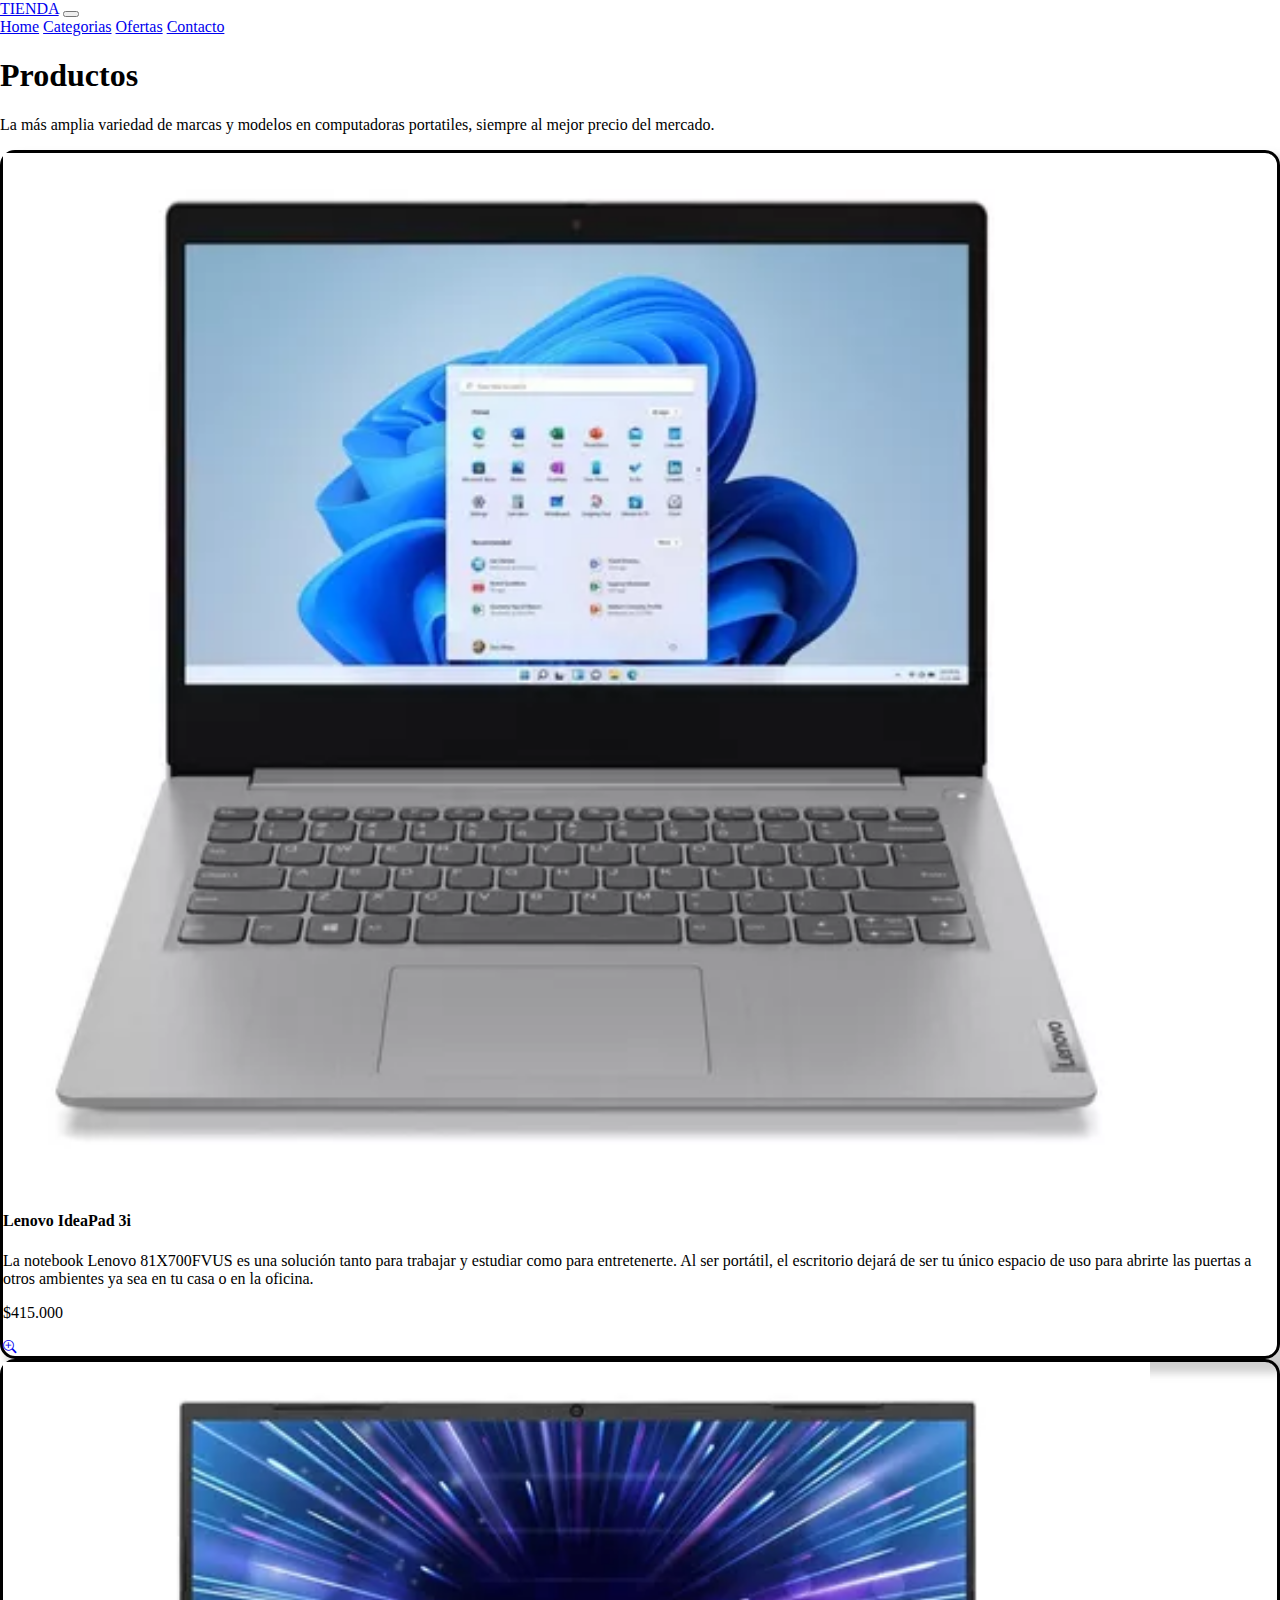
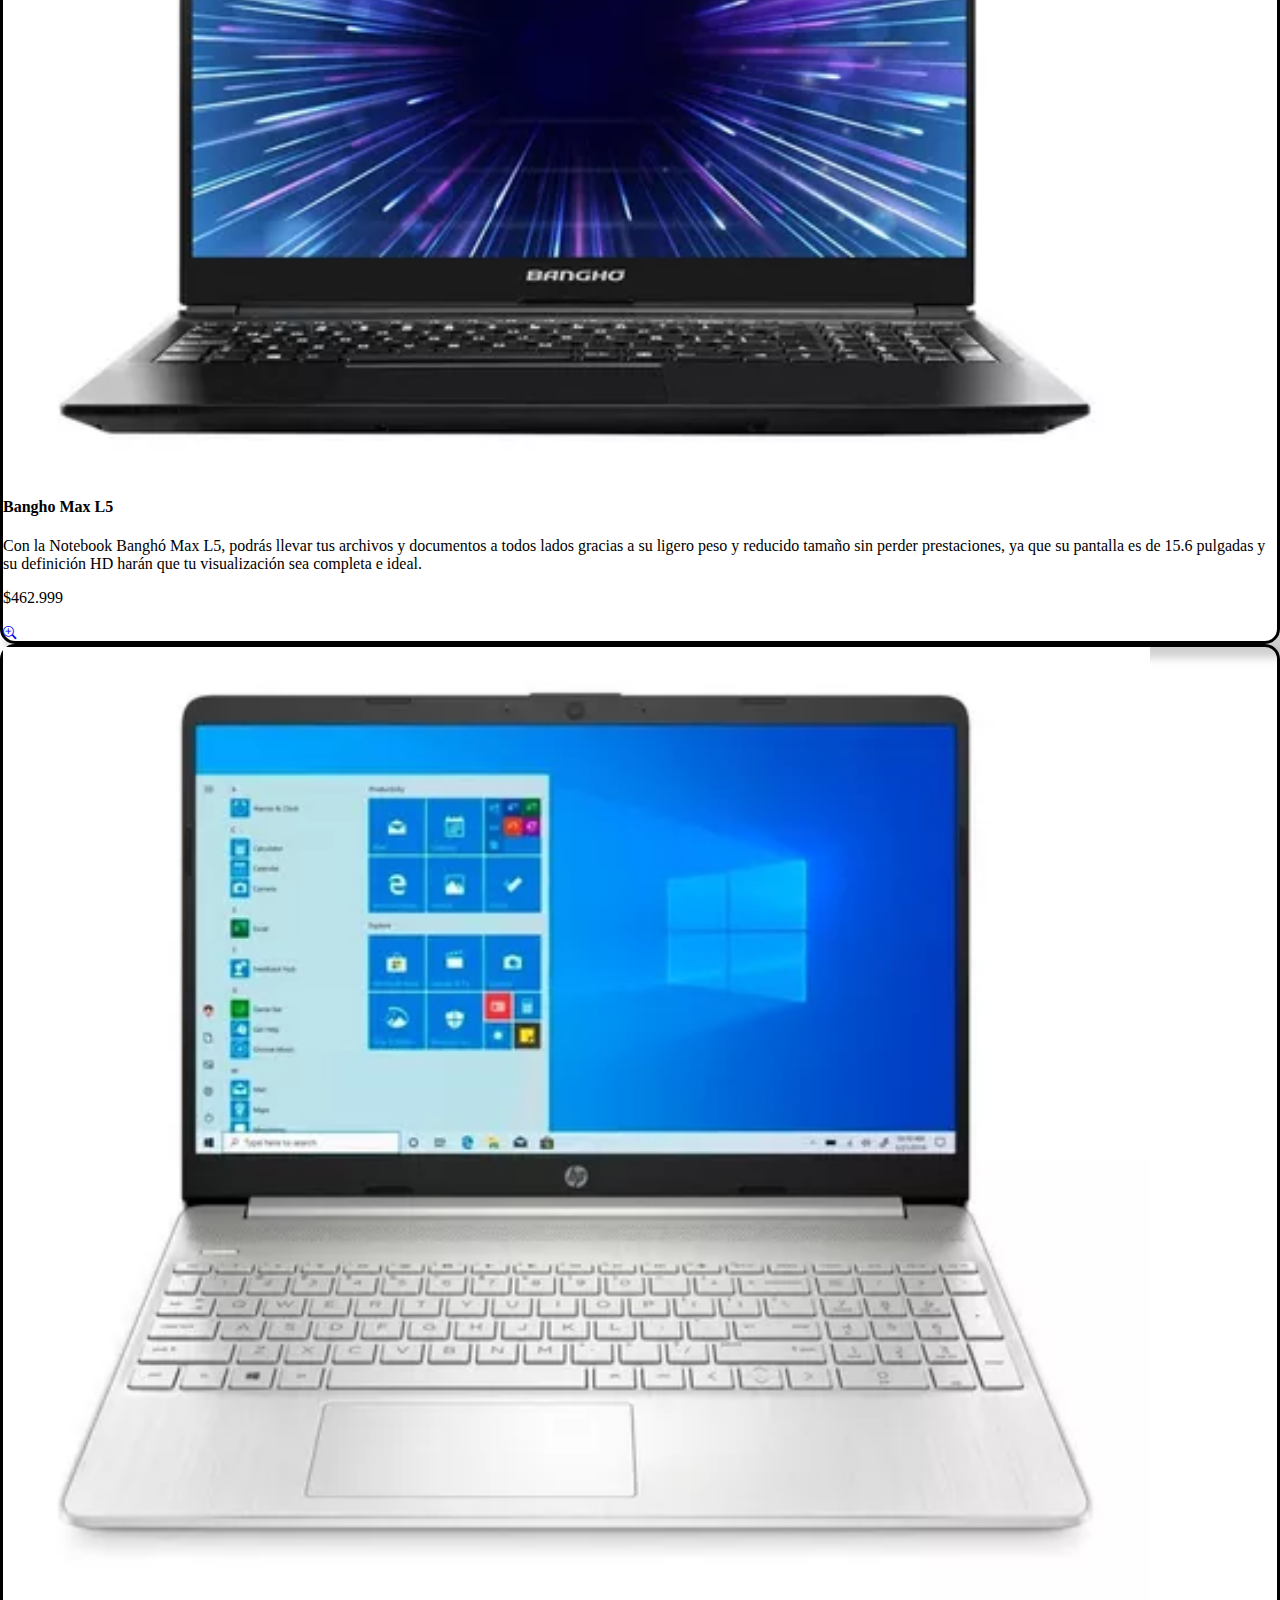
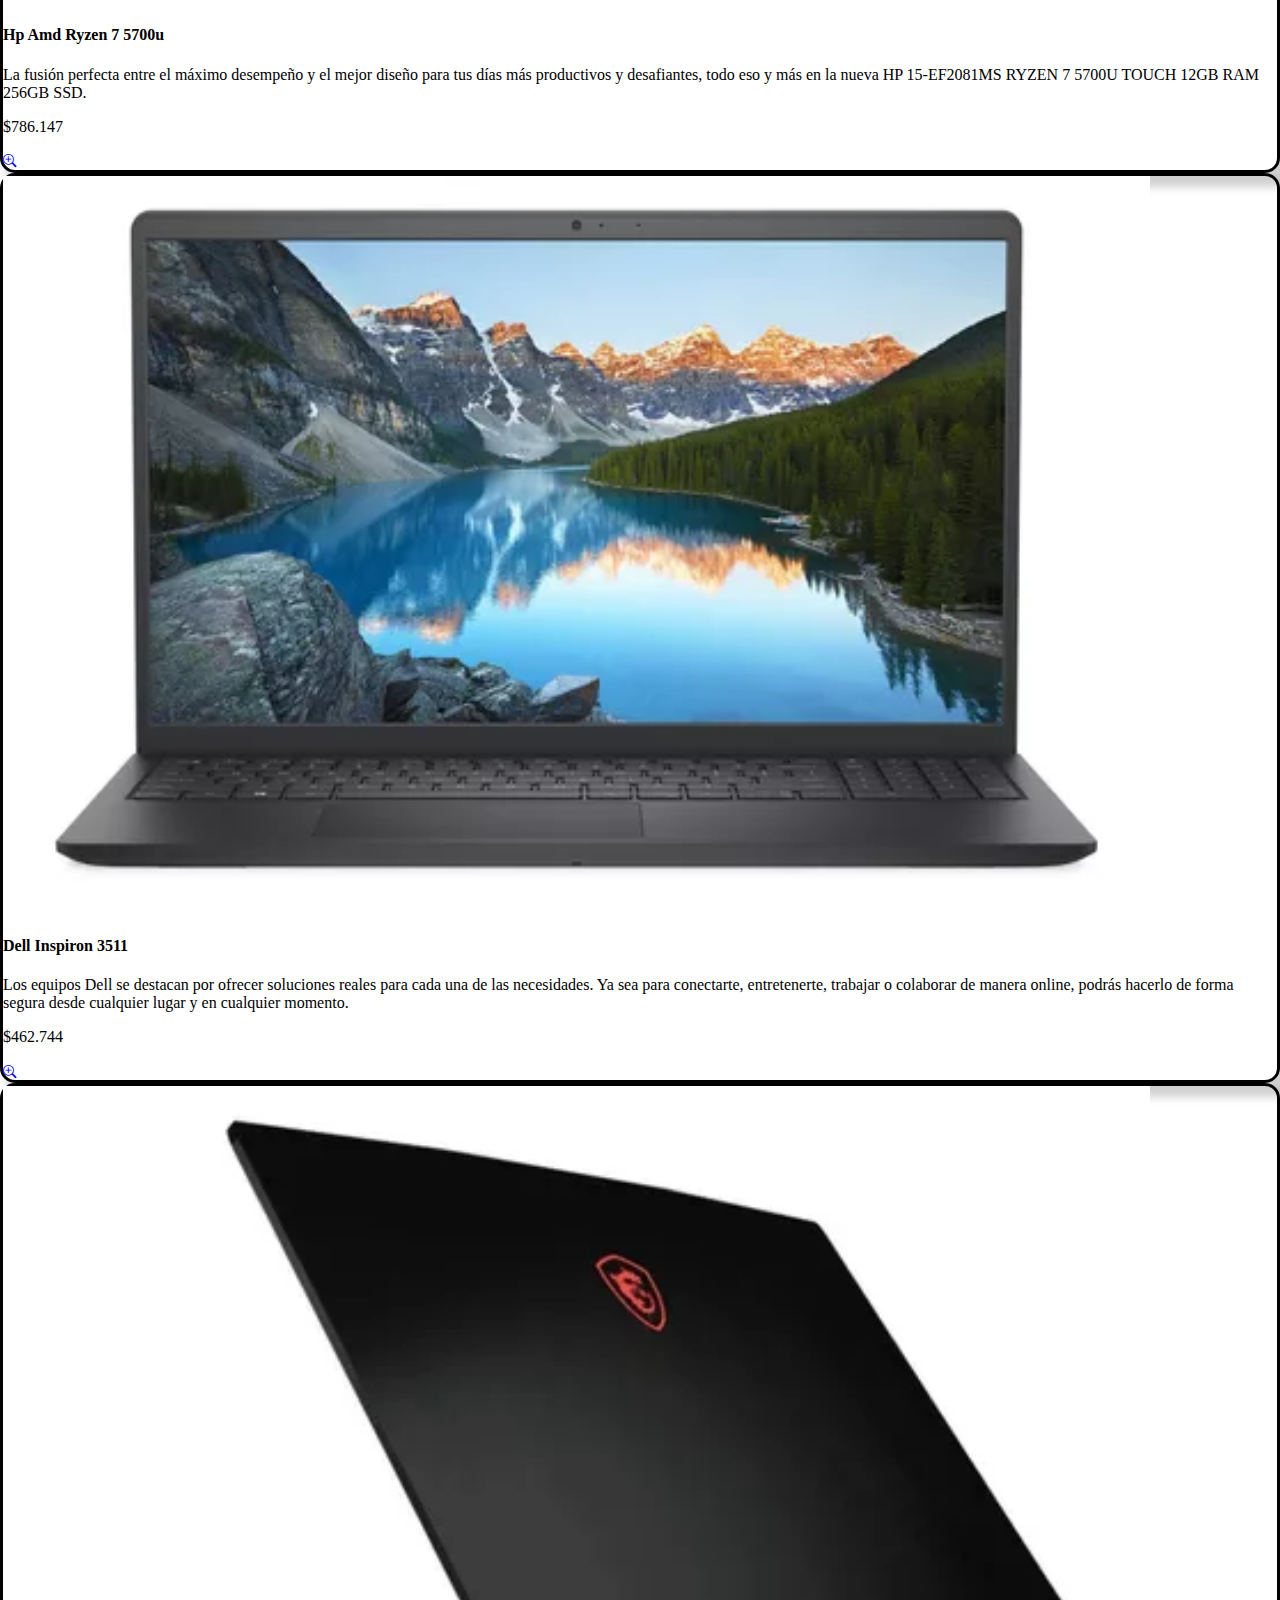
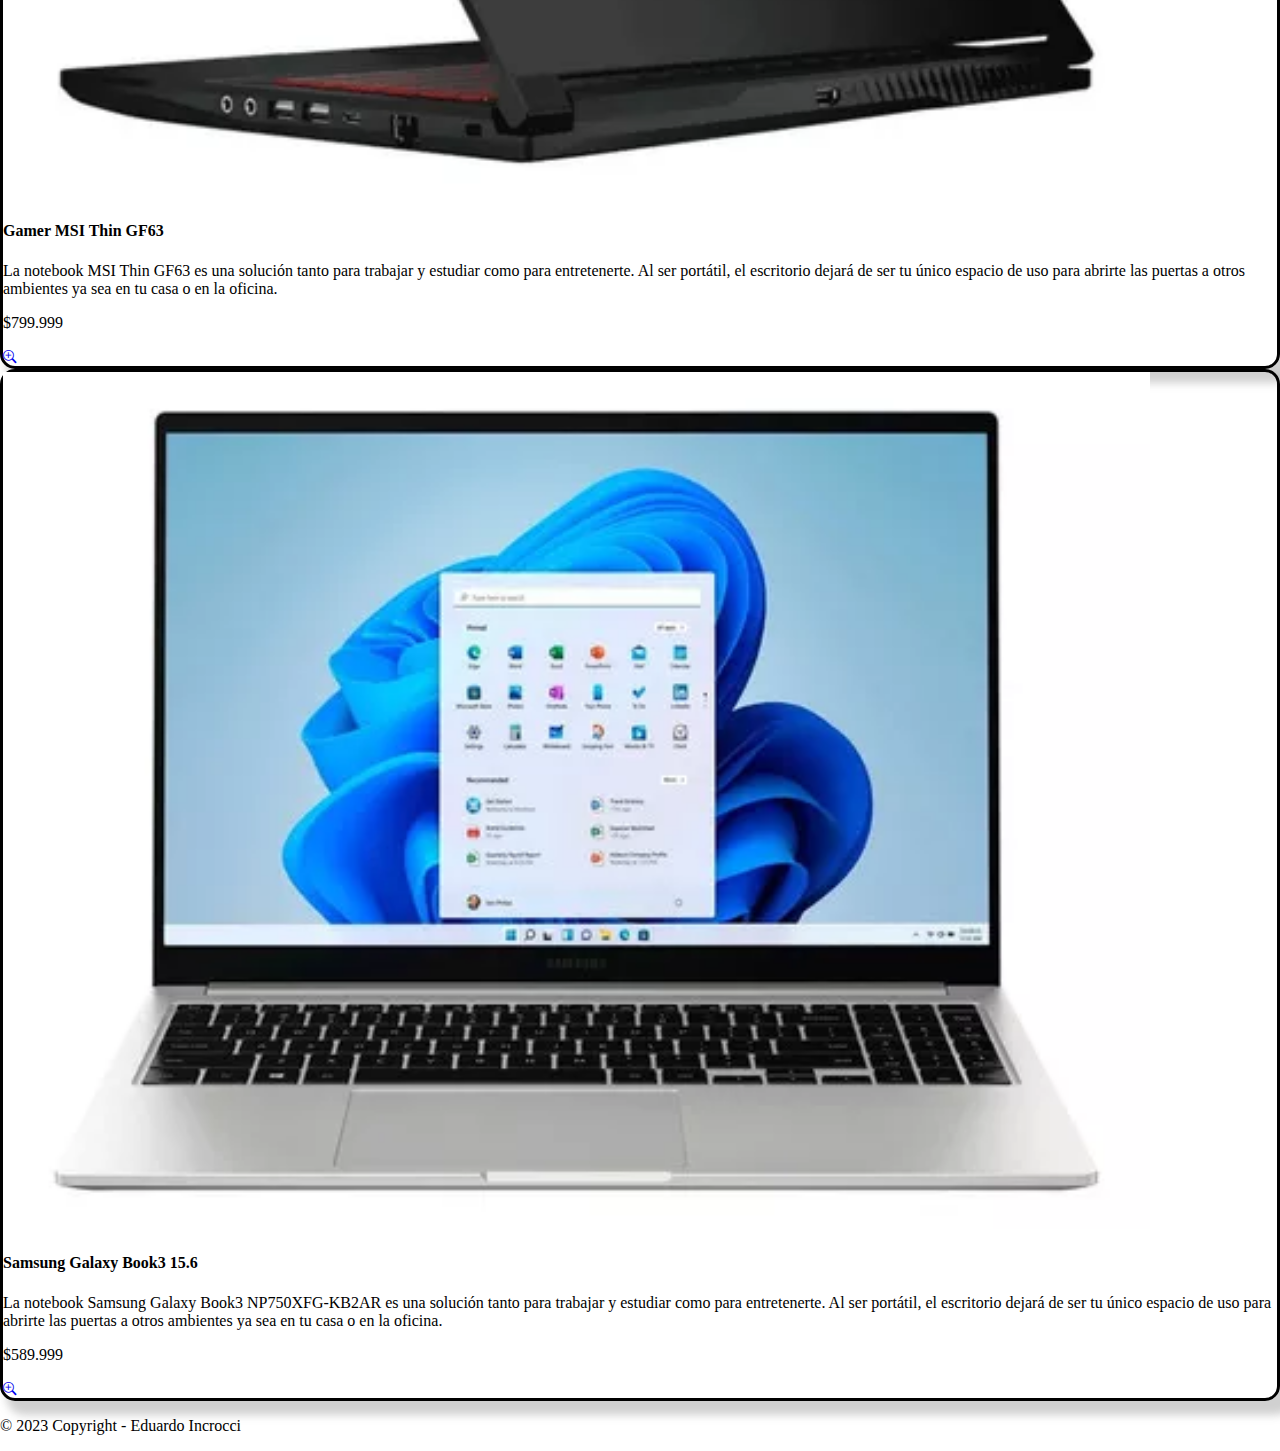
<file: index.html>
<!DOCTYPE html>
<html lang="es">
  <head>
    <meta charset="UTF-8" />
    <meta name="viewport" content="width=device-width, initial-scale=1.0" />
    <link
      rel="stylesheet"
      href="https://cdn.jsdelivr.net/npm/bootstrap-icons@1.11.1/font/bootstrap-icons.css"
    />
    <link
      href="https://cdn.jsdelivr.net/npm/bootstrap@5.3.2/dist/css/bootstrap.min.css"
      rel="stylesheet"
      integrity="sha384-T3c6CoIi6uLrA9TneNEoa7RxnatzjcDSCmG1MXxSR1GAsXEV/Dwwykc2MPK8M2HN"
      crossorigin="anonymous"
    />
    <link rel="stylesheet" href="css/styles.css" />
    <title>Tienda</title>
  </head>
  <body class="min-vh-100">
    <header>
      <nav
        class="navbar navbar-expand-lg bg-body-tertiary p-3 fs-4"
        data-bs-theme="dark"
      >
        <div class="container-fluid">
          <a class="navbar-brand" href="#">TIENDA</a>
          <button
            class="navbar-toggler"
            type="button"
            data-bs-toggle="collapse"
            data-bs-target="#navbarNavAltMarkup"
            aria-controls="navbarNavAltMarkup"
            aria-expanded="false"
            aria-label="Toggle navigation"
          >
            <span class="navbar-toggler-icon"></span>
          </button>
          <div
            class="collapse navbar-collapse justify-content-end"
            id="navbarNavAltMarkup"
          >
            <div class="navbar-nav">
              <a class="nav-link active" aria-current="page" href="#">Home</a>
              <a class="nav-link" href="#">Categorias</a>
              <a class="nav-link" href="#">Ofertas</a>
              <a class="nav-link" href="#">Contacto</a>
            </div>
          </div>
        </div>
      </nav>
    </header>

    <main class="container-fluid">
      <div>
        <h1 class="h1 text-center mt-4">Productos</h1>
        <p class="parrafo-h1 text-center fs-3 mb-5"> La más amplia variedad de marcas y modelos en computadoras portatiles, siempre al mejor precio del mercado.</p>
      </div>

      <div id="contenedor-productos" class="row row-cols-1 row-cols-md-3 g-4 text-center">

        <!-- Aca se va a cargar dinamicamente los productos de la Tienda -->

      </div>
    </main>

    <footer class="mt-4">
      <div
        class="conteiner-fluid text-center text-white fw-bold bg-dark align-content-center"
      >
        <p class="parrafo-pie p-4 m-0">&copy; 2023 Copyright - Eduardo Incrocci</p>
      </div>
    </footer>
    <script src="js/script.js"></script>
    
   
    <script
      src="https://cdn.jsdelivr.net/npm/bootstrap@5.3.2/dist/js/bootstrap.bundle.min.js"
      integrity="sha384-C6RzsynM9kWDrMNeT87bh95OGNyZPhcTNXj1NW7RuBCsyN/o0jlpcV8Qyq46cDfL"
      crossorigin="anonymous"
    ></script>
  </body>
</html>
</file>
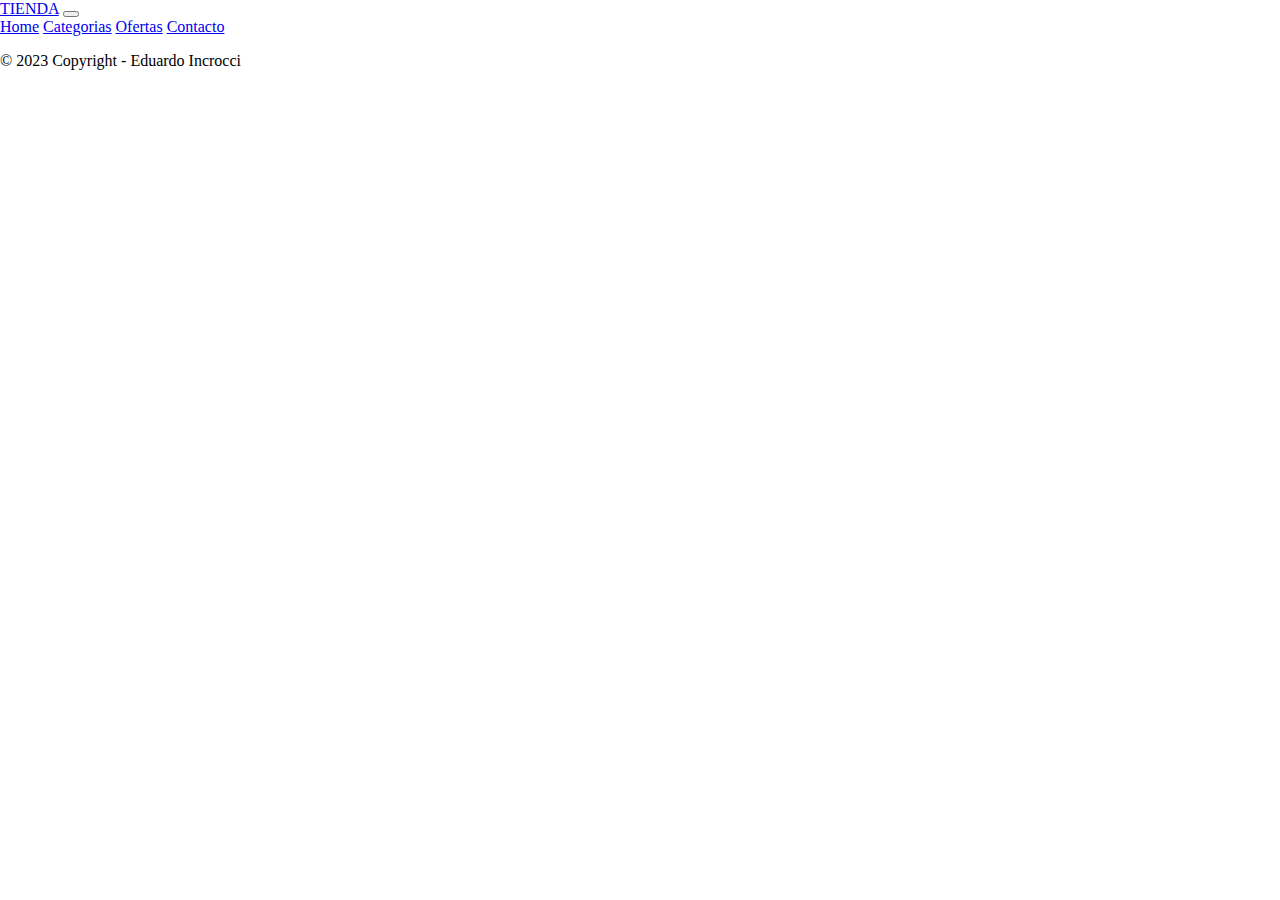
<file: detalles.html>
<!DOCTYPE html>
<html lang="es">
  <head>
    <meta charset="UTF-8" />
    <meta name="viewport" content="width=device-width, initial-scale=1.0" />
    <link
      rel="stylesheet"
      href="https://cdn.jsdelivr.net/npm/bootstrap-icons@1.11.1/font/bootstrap-icons.css"
    />
    <link
      href="https://cdn.jsdelivr.net/npm/bootstrap@5.3.2/dist/css/bootstrap.min.css"
      rel="stylesheet"
      integrity="sha384-T3c6CoIi6uLrA9TneNEoa7RxnatzjcDSCmG1MXxSR1GAsXEV/Dwwykc2MPK8M2HN"
      crossorigin="anonymous"
    />
    <link rel="stylesheet" href="css/styles.css" />
    <title>Tienda</title>
  </head>
  <body>
    <header>
      <nav
        class="navbar navbar-expand-lg bg-body-tertiary p-3 fs-4"
        data-bs-theme="dark"
      >
        <div class="container-fluid">
          <a class="navbar-brand" href="#">TIENDA</a>
          <button
            class="navbar-toggler"
            type="button"
            data-bs-toggle="collapse"
            data-bs-target="#navbarNavAltMarkup"
            aria-controls="navbarNavAltMarkup"
            aria-expanded="false"
            aria-label="Toggle navigation"
          >
            <span class="navbar-toggler-icon"></span>
          </button>
          <div
            class="collapse navbar-collapse justify-content-end"
            id="navbarNavAltMarkup"
          >
            <div class="navbar-nav">
              <a class="nav-link active" aria-current="page" href="#">Home</a>
              <a class="nav-link" href="#">Categorias</a>
              <a class="nav-link" href="#">Ofertas</a>
              <a class="nav-link" href="#">Contacto</a>
            </div>
          </div>
        </div>
      </nav>
    </header>

    <main>
      <section class="container-fluid seccion-ppal">
       
      </section>
    </main>

    <footer class="mt-4">
      <div
        class="conteiner-fluid text-center text-white fw-bold bg-dark align-content-center"
      >
        <p class="parrafo-pie p-4 m-0">&copy; 2023 Copyright - Eduardo Incrocci</p>
      </div>
    </footer>
    <!-- <script src="js/script.js"></script> -->
    <script src="js/detalles.js"></script>
    <script
      src="https://cdn.jsdelivr.net/npm/bootstrap@5.3.2/dist/js/bootstrap.bundle.min.js"
      integrity="sha384-C6RzsynM9kWDrMNeT87bh95OGNyZPhcTNXj1NW7RuBCsyN/o0jlpcV8Qyq46cDfL"
      crossorigin="anonymous"
    ></script>
  </body>
</html>
</file>
<file: css/styles.css>
body{
    margin: 0;
    padding: 0;
    box-sizing: border-box;
}



.img--notebook{

    width: 90%;
    height:50%;

}
.img--modal{
    width:55%;
    height:55%;
}

.boton--close{
    font-size: 1.5rem;
    width: 50%;
    background-color: rgb(0, 0, 160);
}

.boton--close:hover{
    font-size: 1.5rem;
    width: 50%;
    background-color: rgba(1, 1, 72, 0.992);
}
/* 
.parrafo-pie{
    width: 100%;
    height: 15vh;
    background-color: black;
    padding-top: 17px;
}


footer{
    margin-top: 15px;
} */



.contenedor--card{
    margin:  8px auto;
    text-align: center;
}

.list-item{
    font-size: 1.3rem;
    font-weight: bold;
}


footer{
    height: 3%;
}


.img--detalles{
    width: 50vw;
    height: 80vh;
}


.boton-volver{
    border: 2px solid black;
    background-color: rgb(0, 170, 255);
    padding: 8px 25px;
    margin: 15px; 
    border-radius: 12px;
    box-shadow: 5px 5px 8px 3px rgba(219, 219, 219, 0.613);
    color: #ffffff;
    font-size: 1.4rem;
    font-weight: bold;
}

.card-productos{
    border-color: black;
    border-radius: 15px;
    border: 3px solid;
    box-shadow: 10px 10px 8px 4px rgba(128, 128, 128, 0.372);
  
}

.img--notebook{
    margin: auto;
}

.punio-cerrado{
    opacity: .7;
}
</file>
